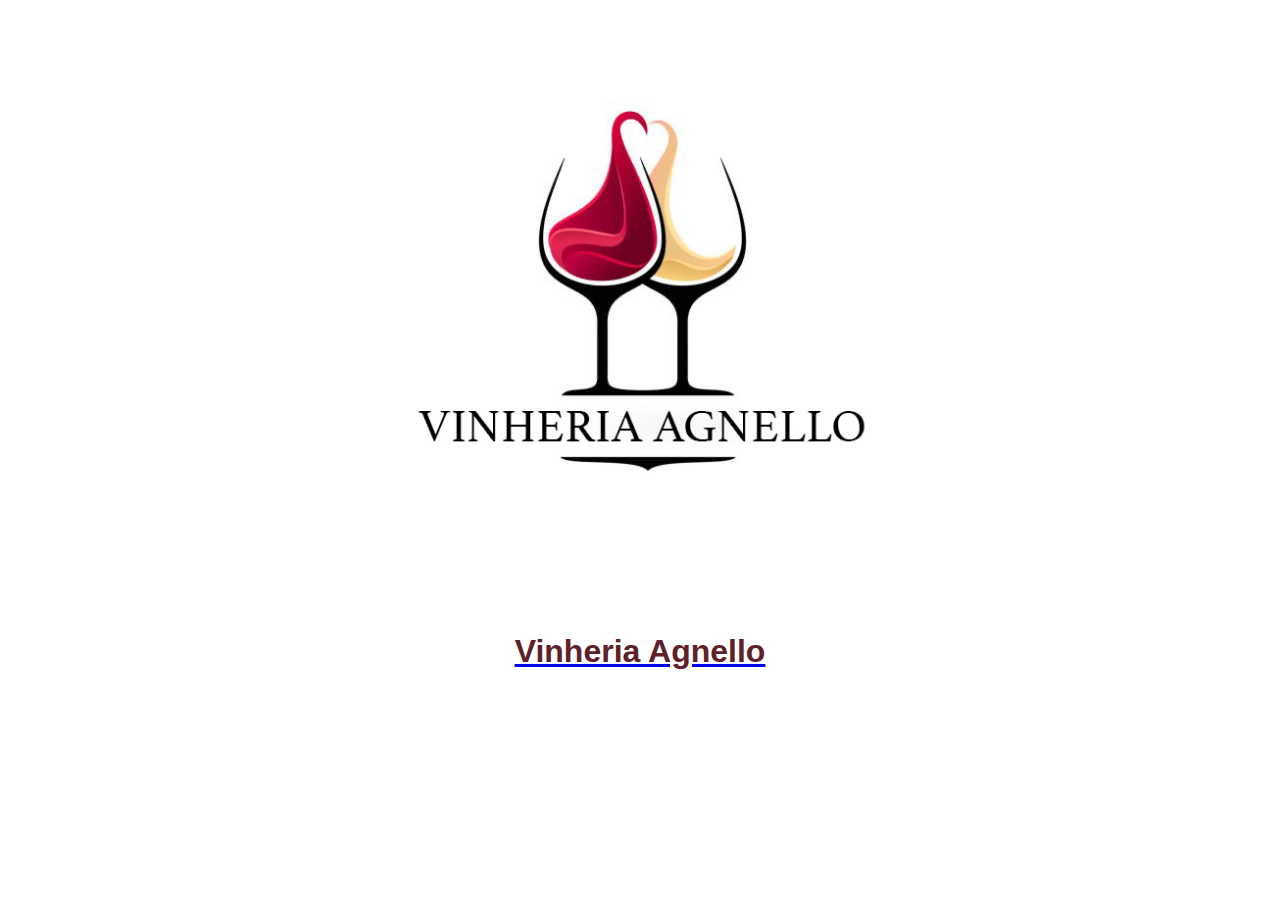
<file: projeto/src/Index.html>
<!DOCTYPE html>
<html lang="pt-br">
<head>
    <meta charset="UTF-8">
    <meta http-equiv="X-UA-Compatible" content="IE=edge">
    <meta name="viewport" content="width=device-width, initial-scale=1.0">
    <title>Index</title>
</head>
<body>
    <div>
        <center>
            <a href="./pages/paginaPrincipal.html"><img src="./imagens/logo.jpg" width="600px" height="600px"></a>
            <h1><a href="./pages/paginaPrincipal.html"><font color="#5e2129" face = "helvetica">Vinheria Agnello</font></a></h1>
        </center> 
    </div>  
</body>
</html>
</file>
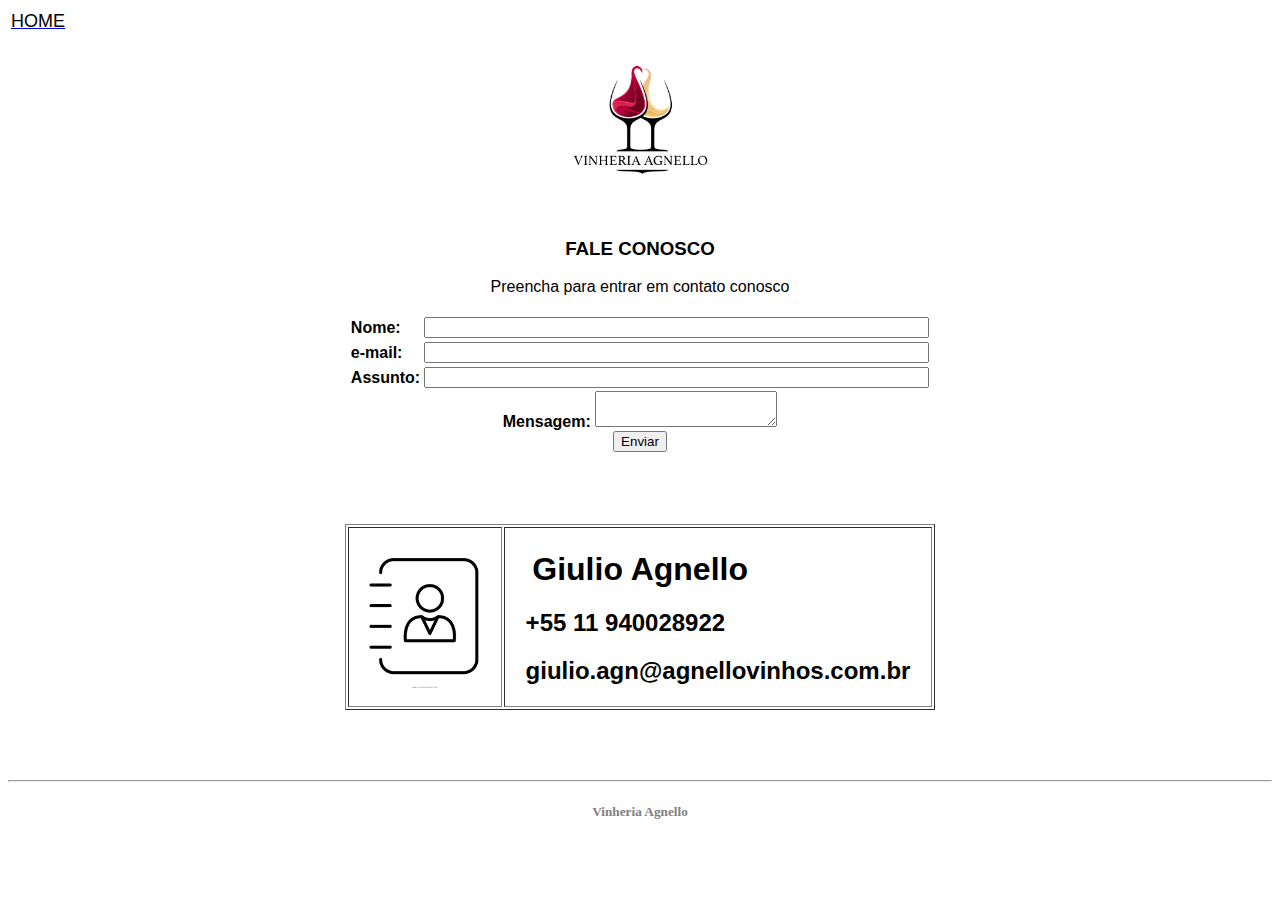
<file: projeto/src/pages/contato.html>
<!DOCTYPE html>
<html lang="pr-br">
<head>
    <meta charset="UTF-8">
    <meta http-equiv="X-UA-Compatible" content="IE=edge">
    <meta name="viewport" content="width=device-width, initial-scale=1.0">
    <title>Contato</title>
</head>
<body>
    
    <table>
        <tr>
            <td><a href="paginaPrincipal.html"><font size="4" color="#000" face="helvetica">HOME</font></a></td>
        </tr>
    </table>

    <header>
        <center>
            <img src="../imagens/logo.jpg" width="180px" height="180px">
        </center> 
    </header>

<center>
    <font face = helvetica>
    <table>
         <h3>FALE CONOSCO</h3>
         Preencha para entrar em contato conosco
    <br>    
        <tr>
             <br><td><b>Nome:</b></td>
             <td><input type="text" name="Nome" size="60"></td>
        </tr>
        <tr>
             <td><b>e-mail:</b></td>
             <td><input type="text" name="e-mail" size="60"></td>
        </tr>
        <tr>
             <td><b>Assunto:</b></td>
             <td><input type="text" name="Assunto" size="60"></td>
        </tr>     
    </table>
       <label><b>Mensagem:</b></label>
       <textarea></textarea>
       <br><button>Enviar</button>
</font>
</center>

<br>
<br>
<br>
<br>

<center>
    <div>
        <table border="1">
            <tr>
                <td>
                    <img src="../imagens/contato.jpeg" width="150px" height="150px">
                </td>
                <td>
                <font face = helvetica>
                    <h1>&nbsp&nbsp&nbspGiulio Agnello</h1>
                    <h2 color="red">&nbsp&nbsp&nbsp+55 11 940028922</h2>
                    <h2>&nbsp&nbsp&nbspgiulio.agn@agnellovinhos.com.br&nbsp&nbsp&nbsp</h2>
                </font>
                </td>
            </tr>
        </table>
    </div>
</center>

    <footer>
        <center>
            <br>
            <br>
            <br>
            <p>
                <hr>
               <h5> <p><font color="grey" face="athelas">Vinheria Agnello</font></p> </h5>
            </p>
        </center>
    </footer>
</body>
</html>
</file>
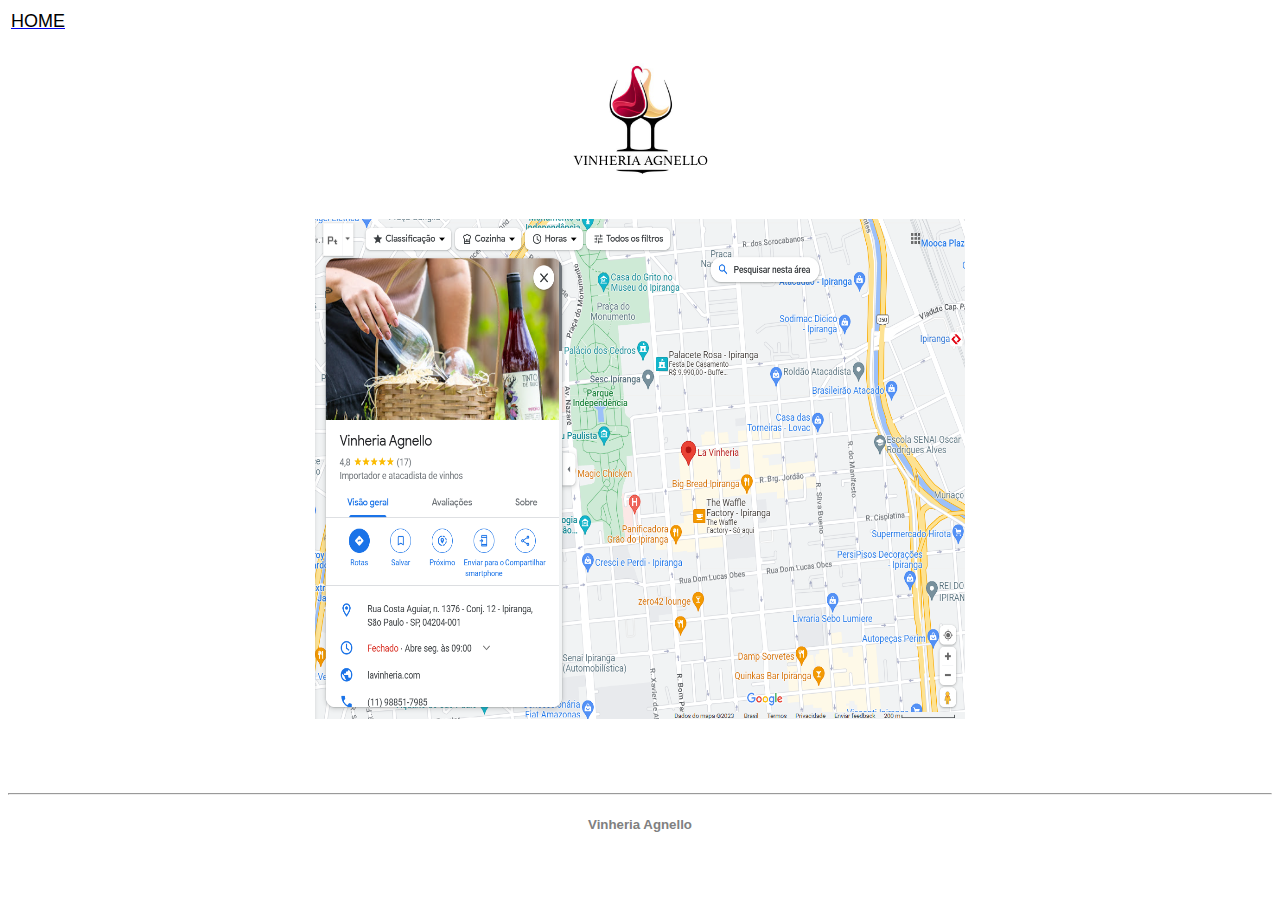
<file: projeto/src/pages/endereco.html>
<!DOCTYPE html>
<html lang="pr-br">
<head>
    <meta charset="UTF-8">
    <meta http-equiv="X-UA-Compatible" content="IE=edge">
    <meta name="viewport" content="width=device-width, initial-scale=1.0">
    <title>Endereco</title>
</head>
<body>
    
    <table>
        <tr>
            <td><a href="paginaPrincipal.html"><font size="4" color="#000" face="helvetica">HOME</font></a></td>
        </tr>
    </table>

    <header>
        <center>
            <img src="../imagens/logo.jpg" width="180px" height="180px">
        </center> 
    </header>
<center>
    <div>
        <img src="../imagens/Endereco.png" width="650px" height="500px">
    </div>
</center>

    <footer>
        <center>
            <br>
            <br>
            <br>
            <p>
                <hr>
               <h5> <p><font color="grey" face="helvetica">Vinheria Agnello</font></p> </h5>
            </p>
        </center>
    </footer>
</body>
</html>
</file>
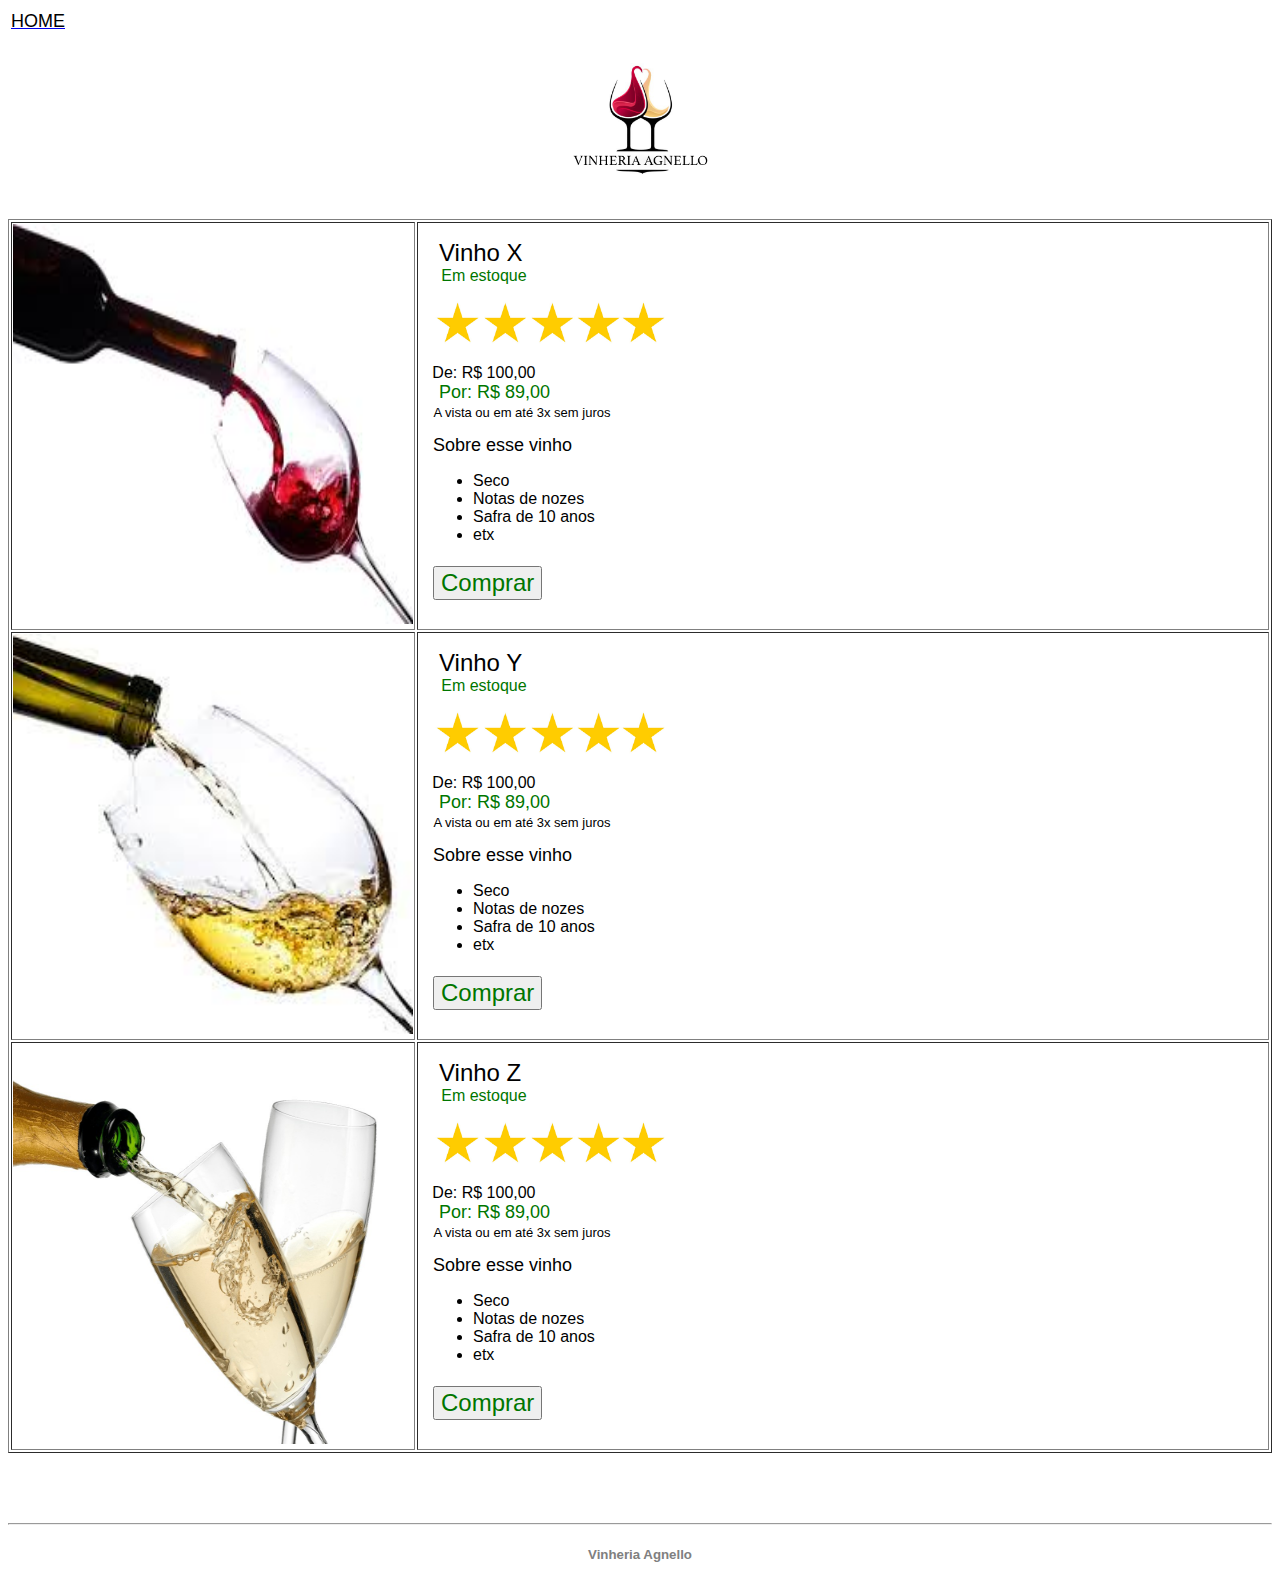
<file: projeto/src/pages/lojaVirtual.html>
<!DOCTYPE html>
<html lang="pr-br">
<head>
    <meta charset="UTF-8">
    <meta http-equiv="X-UA-Compatible" content="IE=edge">
    <meta name="viewport" content="width=device-width, initial-scale=1.0">
    <title>Loja</title>
</head>
<body>
    
    <table>
        <tr>
            <td><a href="paginaPrincipal.html"><font size="4" color="#000" face="helvetica">HOME</font></a></td>
        </tr>
    </table>

    <header>
        <center>
            <img src="../imagens/logo.jpg" width="180px" height="180px">
        </center> 
    </header>
    <center>
        <table border="1" width="100%">
            <tr>
                <td width="400px">
                    <center>
                        <img src="../imagens/tinto.jpeg" width="400px" height="400px">
                    </center>
                </td>
                <td>
                        <font size="5" color="#000" face="helvetica">&nbsp&nbsp&nbspVinho X</font>
                        <br>
                        <font size="3" color="#007600" face="helvetica">&nbsp&nbsp&nbsp&nbsp&nbspEm estoque</font>
                        <br>
                        <img src="../imagens/startsRating.jpeg" height="75px">
                        <br>
                        <font size="3" color="#00000" face="helvetica">&nbsp&nbsp&nbspDe: R$ 100,00</font>
                        <br>
                        <font size="4" color="#007600" face="helvetica">&nbsp&nbsp&nbsp&nbspPor: R$ 89,00</font>
                        <br>
                        <font size="2" color="#00000" face="helvetica">&nbsp&nbsp&nbsp&nbspA vista ou em até 3x sem juros</font>
                        <br>
                        <table border="10" bordercolor="white">
                            <tr>
                                <td>
                                    <font size="4" color="#00000" face="helvetica">Sobre esse vinho</font>
                                    <ul>
                                        <li>
                                            <font size="3" color="#00000" face="helvetica">Seco</font>
                                        </li>
                                        <li>
                                            <font size="3" color="#00000" face="helvetica">Notas de nozes</font>
                                        </li>
                                        <li>
                                            <font size="3" color="#00000" face="helvetica">Safra de 10 anos</font>
                                        </li>
                                        <li>
                                            <font size="3" color="#00000" face="helvetica">etx</font>
                                        </li>
                                    </ul>
                                </td>
                            </tr>
                            <tr>
                                <td>
                                    <button>
                                        <font size="5" color="#007600" face="helvetica">Comprar</font>
                                    </button>
                                </td>
                            </tr>
                        </table>
                </td>
            </tr>
            <tr>
                <td width="400px">
                    <center>
                        <img src="../imagens/brancos.jpeg" width="400px" height="400px">
                    </center>
                </td>
                <td>
                        <font size="5" color="#000" face="helvetica">&nbsp&nbsp&nbspVinho Y</font>
                        <br>
                        <font size="3" color="#007600" face="helvetica">&nbsp&nbsp&nbsp&nbsp&nbspEm estoque</font>
                        <br>
                        <img src="../imagens/startsRating.jpeg" height="75px">
                        <br>
                        <font size="3" color="#00000" face="helvetica">&nbsp&nbsp&nbspDe: R$ 100,00</font>
                        <br>
                        <font size="4" color="#007600" face="helvetica">&nbsp&nbsp&nbsp&nbspPor: R$ 89,00</font>
                        <br>
                        <font size="2" color="#00000" face="helvetica">&nbsp&nbsp&nbsp&nbspA vista ou em até 3x sem juros</font>
                        <br>
                        <table border="10" bordercolor="white">
                            <tr>
                                <td>
                                    <font size="4" color="#00000" face="helvetica">Sobre esse vinho</font>
                                    <ul>
                                        <li>
                                            <font size="3" color="#00000" face="helvetica">Seco</font>
                                        </li>
                                        <li>
                                            <font size="3" color="#00000" face="helvetica">Notas de nozes</font>
                                        </li>
                                        <li>
                                            <font size="3" color="#00000" face="helvetica">Safra de 10 anos</font>
                                        </li>
                                        <li>
                                            <font size="3" color="#00000" face="helvetica">etx</font>
                                        </li>
                                    </ul>
                                </td>
                            </tr>
                            <tr>
                                <td>
                                    <button>
                                        <font size="5" color="#007600" face="helvetica">Comprar</font>
                                    </button>
                                </td>
                            </tr>
                        </table>
                </td>
            </tr>
            <tr>
                <td width="400px">
                    <center>
                        <img src="../imagens/espumantes.jpg" width="400px" height="400px">
                    </center>
                </td>
                <td>
                        <font size="5" color="#000" face="helvetica">&nbsp&nbsp&nbspVinho Z</font>
                        <br>
                        <font size="3" color="#007600" face="helvetica">&nbsp&nbsp&nbsp&nbsp&nbspEm estoque</font>
                        <br>
                        <img src="../imagens/startsRating.jpeg" height="75px">
                        <br>
                        <font size="3" color="#00000" face="helvetica">&nbsp&nbsp&nbspDe: R$ 100,00</font>
                        <br>
                        <font size="4" color="#007600" face="helvetica">&nbsp&nbsp&nbsp&nbspPor: R$ 89,00</font>
                        <br>
                        <font size="2" color="#00000" face="helvetica">&nbsp&nbsp&nbsp&nbspA vista ou em até 3x sem juros</font>
                        <br>
                        <table border="10" bordercolor="white">
                            <tr>
                                <td>
                                    <font size="4" color="#00000" face="helvetica">Sobre esse vinho</font>
                                    <ul>
                                        <li>
                                            <font size="3" color="#00000" face="helvetica">Seco</font>
                                        </li>
                                        <li>
                                            <font size="3" color="#00000" face="helvetica">Notas de nozes</font>
                                        </li>
                                        <li>
                                            <font size="3" color="#00000" face="helvetica">Safra de 10 anos</font>
                                        </li>
                                        <li>
                                            <font size="3" color="#00000" face="helvetica">etx</font>
                                        </li>
                                    </ul>
                                </td>
                            </tr>
                            <tr>
                                <td>
                                    <button>
                                        <font size="5" color="#007600" face="helvetica">Comprar</font>
                                    </button>
                                </td>
                            </tr>
                        </table>
                </td>
            </tr>
        </table>
    </center>


    <footer>
        <center>
            <br>
            <br>
            <br>
            <p>
                <hr>
               <h5> <p><font color="grey" face="helvetica">Vinheria Agnello</font></p> </h5>
            </p>
        </center>
    </footer>
</body>
</html>
</file>
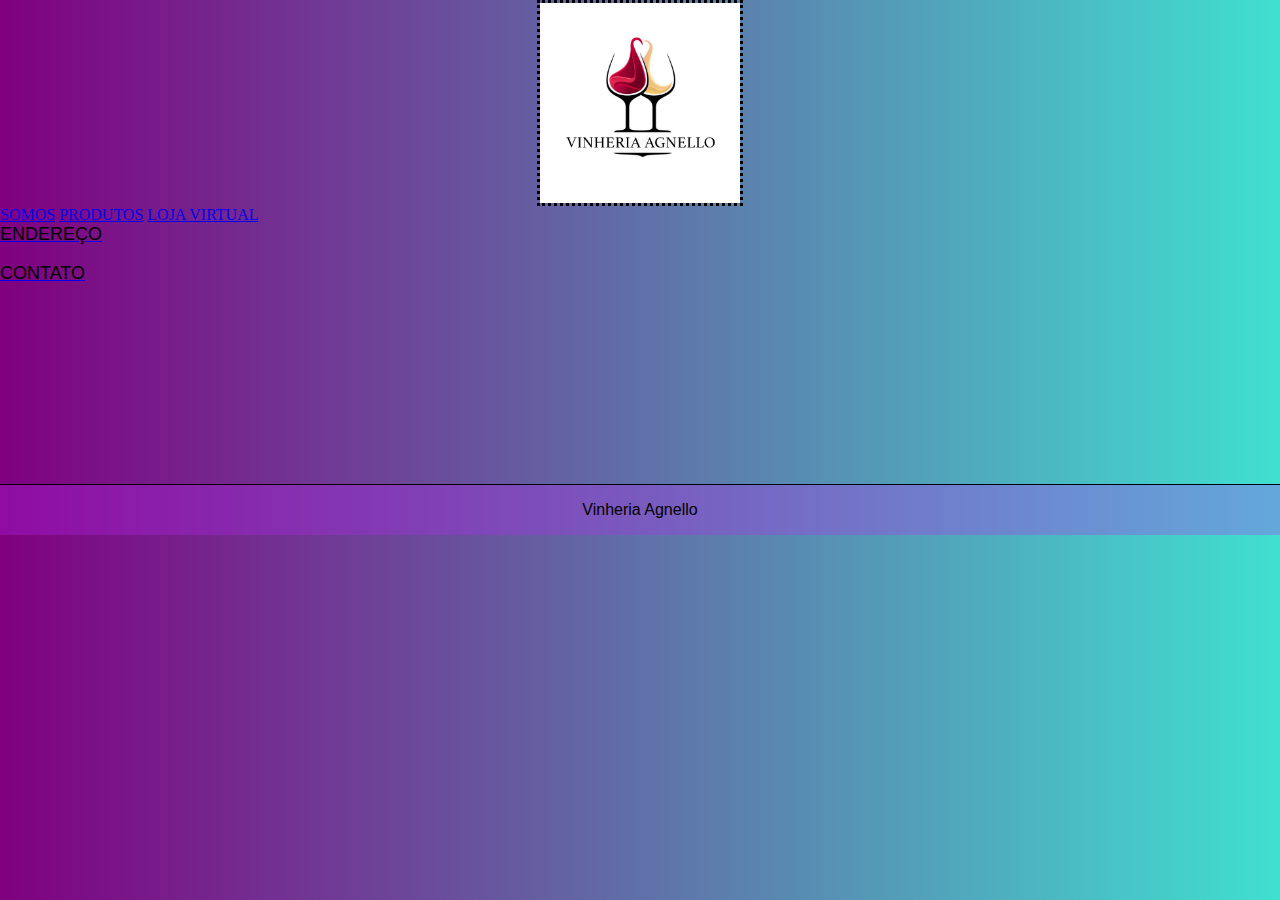
<file: projeto/src/pages/paginaPrincipal.html>
<!DOCTYPE html>
<html lang="pt-br">
<head>
    <meta charset="UTF-8">
    <meta http-equiv="X-UA-Compatible" content="IE=edge">
    <meta name="viewport" content="width=device-width, initial-scale=1.0">
    <title>Página Principal</title>
    <link rel="stylesheet" href="../css/style.css">
</head>
<body>
    <header>
        <div class="fotoLogo">
            <img src="../imagens/logo.jpg" width="200px" height="200px">
        </div>
    </header>
   
        <div class="menu">
            <tr>
                <td><a href="quemSomos.html">SOMOS</a></td>
            </tr>
            <tr>
            <td><a href="produtos.html">PRODUTOS</a></td>
        </tr>
            </tr>
            <tr>
                <td><a href="lojaVirtual.html">LOJA VIRTUAL</a></td>
            </tr>
            <tr>
                <td><a href="endereco.html" target="_blank"><br><font size="4" color="#000" face="helvetica">ENDEREÇO</font></br></a></td>
            </tr>
            <tr>
                <td><a href="contato.html"></br><font size="4" color="#000" face="helvetica">CONTATO</font></br></a></td>
            </tr>
        </div>

    <footer>
            <p>
               <p>Vinheria Agnello</p>
            </p>
    </footer>
</body>
</html>
</file>
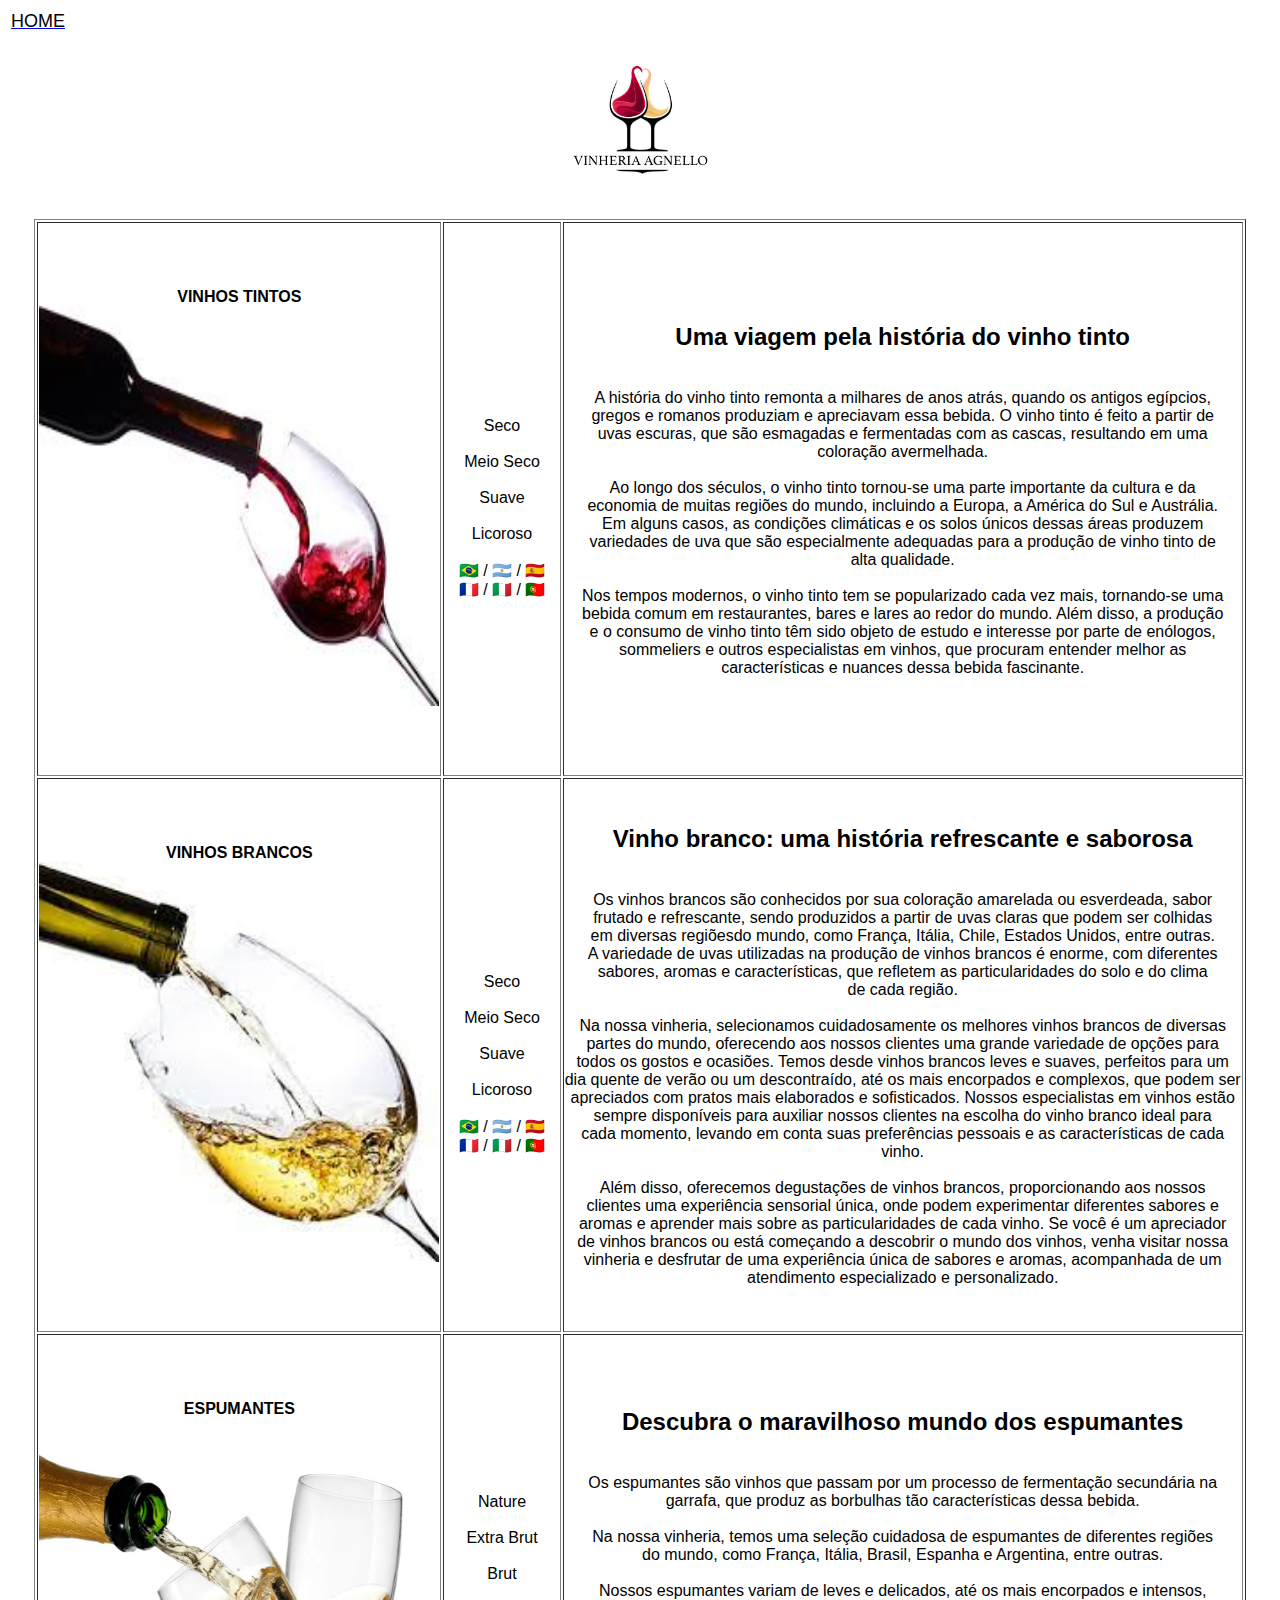
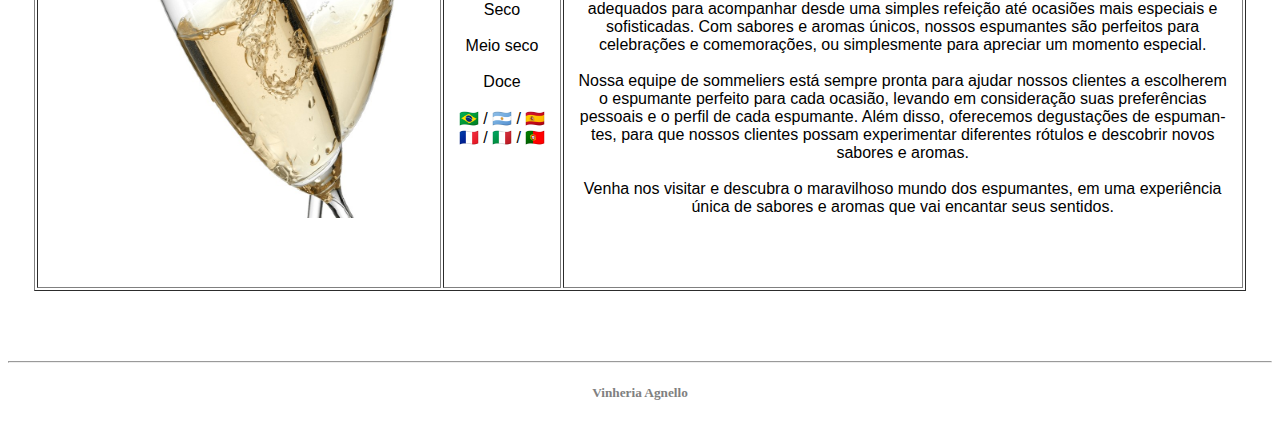
<file: projeto/src/pages/produtos.html>
<!DOCTYPE html>
<html lang="pr-br">
<head>
    <meta charset="UTF-8">
    <meta http-equiv="X-UA-Compatible" content="IE=edge">
    <meta name="viewport" content="width=device-width, initial-scale=1.0">
    <title>Produtos</title>
</head>
<body>
    
    <table>
        <tr>
            <td><a href="paginaPrincipal.html"><font size="4" color="#000" face="helvetica">HOME</font></a></td>
        </tr>
    </table>

    <header>
        <center>
            <img src="../imagens/logo.jpg" width="180px" height="180px">
        </center> 
    </header>
    <center>
        <table border="1">
            <tr>
                <td height="550px">
                    <center>
                        <font face="helvetica"><b>VINHOS TINTOS</b></font>
                    </center>
                    <img src="../imagens/tinto.jpeg" width="400px" height="400px">
                </td>
                <td>
                <center>
                    <font face="helvetica">
                    <br>Seco
                    <br>
                    <br>Meio Seco
                    <br>
                    <br>Suave
                    <br>
                    <br>Licoroso
                    <br>
                    <br>&nbsp&nbsp&nbsp&#127463;&#127479; / 🇦🇷 / 🇪🇸&nbsp&nbsp&nbsp
                    <br>&nbsp&nbsp&nbsp🇫🇷 / 🇮🇹 / 🇵🇹&nbsp&nbsp&nbsp
                    </font>
                </center>
                </td>

                <td>
                    <center>
                        <font face="helvetica">
                        
                        <h2>Uma viagem pela história do vinho tinto</h2>
                        <br>A história do vinho tinto remonta a milhares de anos atrás, quando os antigos egípcios,
                        <br>gregos e romanos produziam e apreciavam essa bebida. O vinho tinto é feito a partir de
                        <br>uvas escuras, que são esmagadas e fermentadas com as cascas, resultando em uma 
                        <br>coloração avermelhada.
                        <br>
                        <br>Ao longo dos séculos, o vinho tinto tornou-se uma parte importante da cultura e da
                        <br>economia de muitas regiões do mundo, incluindo a Europa, a América do Sul e Austrália.  
                        <br>Em alguns casos, as condições climáticas e os solos únicos dessas áreas produzem 
                        <br>variedades de uva que são especialmente adequadas para a produção de vinho tinto de
                        <br>alta qualidade.
                        <br>
                        <br>Nos tempos modernos, o vinho tinto tem se popularizado cada vez mais, tornando-se uma
                        <br>bebida comum em restaurantes, bares e lares ao redor do mundo. Além disso, a produção
                        <br>e o consumo de vinho tinto têm sido objeto de estudo e interesse por parte de enólogos,
                        <br>sommeliers e outros especialistas em vinhos, que procuram entender melhor as 
                        <br>características e nuances dessa bebida fascinante.
                        <br>
                        <br>
                        </font>
                    </center>
                        


                        
                </td>
            </tr>
            <tr>
                <td height="550px">
                    <center>
                        <font face="helvetica"><b>VINHOS BRANCOS</b></font>
                    </center>
                    <img src="../imagens/brancos.jpeg" width="400px" height="400px">
                </td>
                <td>
                    <center>
                        <font face="helvetica">
                        <br>Seco
                        <br>
                        <br>Meio Seco
                        <br>
                        <br>Suave
                        <br>
                        <br>Licoroso
                        <br>
                        <br>&nbsp&nbsp&nbsp&#127463;&#127479; / 🇦🇷 / 🇪🇸&nbsp&nbsp&nbsp
                        <br>&nbsp&nbsp&nbsp🇫🇷 / 🇮🇹 / 🇵🇹&nbsp&nbsp&nbsp
                        </font>
                    </center>
                </td>

                <td>
                    <center>
                        <font face="helvetica">
                        <h2>Vinho branco: uma história refrescante e saborosa</h2>
                        <br>Os vinhos brancos são conhecidos por sua coloração amarelada ou esverdeada, sabor 
                        <br>frutado e refrescante, sendo produzidos a partir de uvas claras que podem ser colhidas 
                        <br>em diversas regiõesdo mundo, como França, Itália, Chile, Estados Unidos, entre outras. 
                        <br>A variedade de uvas utilizadas na produção de vinhos brancos é enorme, com diferentes 
                        <br>sabores, aromas e características, que refletem as particularidades do solo e do clima 
                        <br>de cada região.
                        <br>
                        <br>Na nossa vinheria, selecionamos cuidadosamente os melhores vinhos brancos de diversas 
                        <br>partes do mundo, oferecendo aos nossos clientes uma grande variedade de opções para
                        <br>todos os gostos e ocasiões. Temos desde vinhos brancos leves e suaves, perfeitos para um 
                        <br>dia quente de verão ou um descontraído, até os mais encorpados e complexos, que podem ser 
                        <br>apreciados com pratos mais elaborados e sofisticados. Nossos especialistas em vinhos estão
                        <br>sempre disponíveis para auxiliar nossos clientes na escolha do vinho branco ideal para
                        <br>cada momento, levando em conta suas preferências pessoais e as características de cada 
                        <br>vinho.
                        <br>
                        <br>Além disso, oferecemos degustações de vinhos brancos, proporcionando aos nossos 
                        <br>clientes uma experiência sensorial única, onde podem experimentar diferentes sabores e
                        <br>aromas e aprender mais sobre as particularidades de cada vinho. Se você é um apreciador
                        <br>de vinhos brancos ou está começando a descobrir o mundo dos vinhos, venha visitar nossa
                        <br>vinheria e desfrutar de uma experiência única de sabores e aromas, acompanhada de um
                        <br>atendimento especializado e personalizado.
                        <br>&nbsp&nbsp&nbsp
                        </font>
                    </center>
                        


                        
                </td>
            </tr>
            <tr>
                <td height="550px">
                    <center>
                        <font face="helvetica"><b>ESPUMANTES</b></font>
                    </center>
                    <img src="../imagens/espumantes.jpg" width="400px" height="400px">
                </td>
                <td>
                    <center>
                        <font face="helvetica">
                        <br>Nature
                        <br>
                        <br>Extra Brut
                        <br>
                        <br>Brut
                        <br>
                        <br>Seco
                        <br>
                        <br>Meio seco
                        <br>
                        <br>Doce
                        <br>
                        <br>&nbsp&nbsp&nbsp&#127463;&#127479; / 🇦🇷 / 🇪🇸&nbsp&nbsp&nbsp
                        <br>&nbsp&nbsp&nbsp🇫🇷 / 🇮🇹 / 🇵🇹&nbsp&nbsp&nbsp
                        </font>
                    </center>  
                </td>

                <td>
                    <center>
                        <font face="helvetica">
                        <h2>Descubra o maravilhoso mundo dos espumantes</h2>
                        <br>Os espumantes são vinhos que passam por um processo de fermentação secundária na 
                        <br>garrafa, que produz as borbulhas tão características dessa bebida.
                        <br>
                        <br>Na nossa vinheria, temos uma seleção cuidadosa de espumantes de diferentes regiões  
                        <br>do mundo, como França, Itália, Brasil, Espanha e Argentina, entre outras.
                        <br>
                        <br>Nossos espumantes variam de leves e delicados, até os mais encorpados e intensos, 
                        <br>adequados para acompanhar desde uma simples refeição até ocasiões mais especiais e 
                        <br>sofisticadas. Com sabores e aromas únicos, nossos espumantes são perfeitos para 
                        <br>celebrações e comemorações, ou simplesmente para apreciar um momento especial.
                        <br>
                        <br>Nossa equipe de sommeliers está sempre pronta para ajudar nossos clientes a escolherem 
                        <br>o espumante perfeito para cada ocasião, levando em consideração suas preferências 
                        <br>pessoais e o perfil de cada espumante. Além disso, oferecemos degustações de espuman- 
                        <br>tes, para que nossos clientes possam experimentar diferentes rótulos e descobrir novos 
                        <br>sabores e aromas.
                        <br>
                        <br>Venha nos visitar e descubra o maravilhoso mundo dos espumantes, em uma experiência 
                        <br>única de sabores e aromas que vai encantar seus sentidos.
                        <br>
                        <br>
                        </div>
                        </font>
                    </center>  
                </td>
            </tr>
                </td>

         
        </table>
    </center>


    <footer>
        <center>
            <br>
            <br>
            <br>
            <p>
                <hr>
               <h5> <p><font color="grey" face="athelas">Vinheria Agnello</font></p> </h5>
            </p>
        </center>
    </footer>
</body>
</html>
</file>
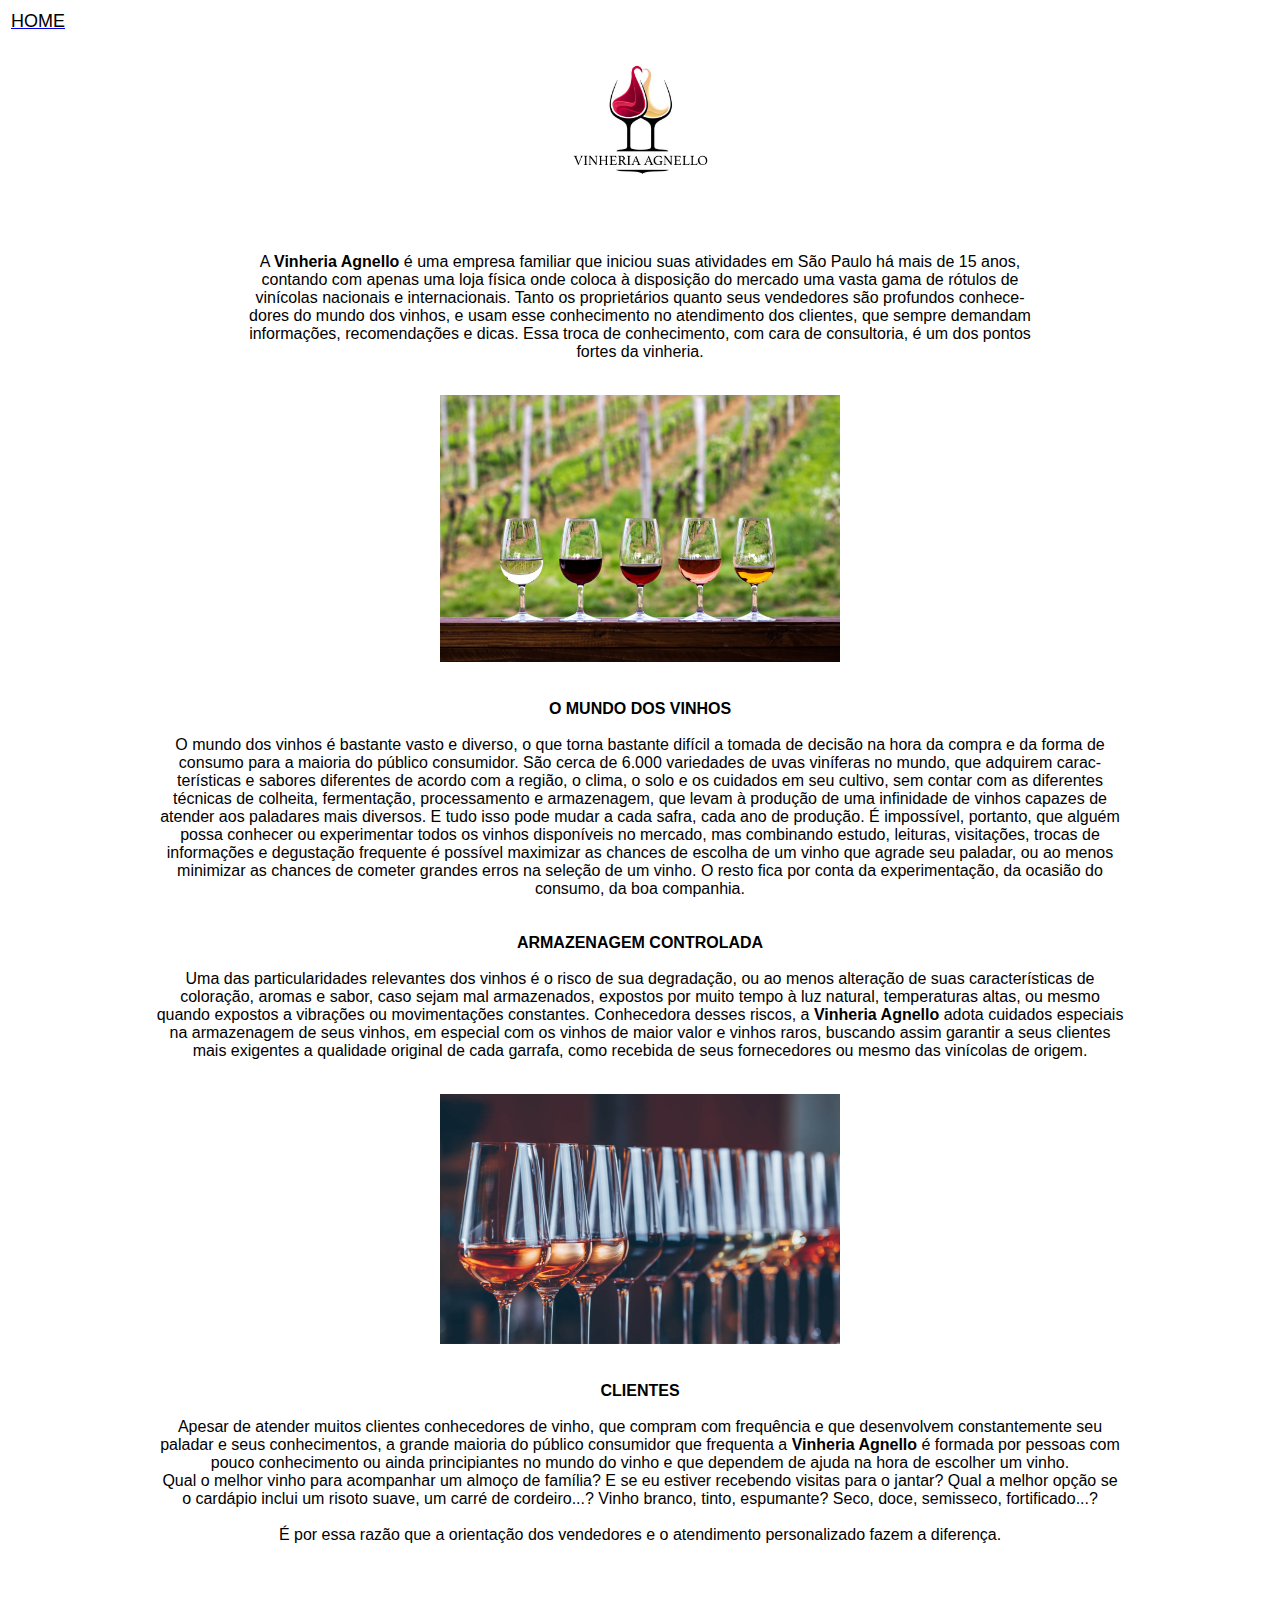
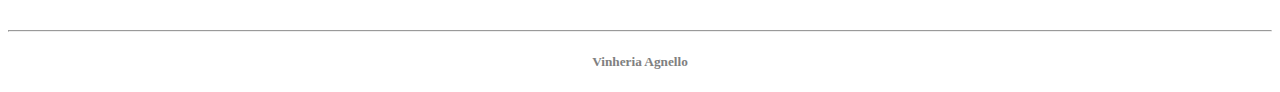
<file: projeto/src/pages/quemSomos.html>
<!DOCTYPE html>
<html lang="pr-br">
<head>
    <meta charset="UTF-8">
    <meta http-equiv="X-UA-Compatible" content="IE=edge">
    <meta name="viewport" content="width=device-width, initial-scale=1.0">
    <title>Quem Somos</title>
</head>
<body>
    <header>
    <table>
        <tr>
            <td><a href="paginaPrincipal.html"><font size="4" color="#000" face="helvetica">HOME</font></a></td>
        </tr>
    </table>
    </header>
    <center>
        <img src="../imagens/logo.jpg" width="180px" height="180px">
        <p> <font face="helvetica">
            
            <br>A <b>Vinheria Agnello</b> é uma empresa familiar que iniciou suas atividades em São Paulo há mais de 15 anos, 
            <br>contando com apenas uma loja física onde coloca à disposição do mercado uma vasta gama de rótulos de
            <br>vinícolas nacionais e internacionais. Tanto os proprietários quanto seus vendedores são profundos conhece- 
            <br>dores do mundo dos vinhos, e usam esse conhecimento no atendimento dos clientes, que sempre demandam
            <br>informações, recomendações e dicas. Essa troca de conhecimento, com cara de consultoria, é um dos pontos
            <br>fortes da vinheria.</font>
        </p>
            <br>
        <img src="../imagens/vinhosDiversos.jpg" width="400px" heigh="600">
        <p><font face="helvetica">
            <br><b>O MUNDO DOS VINHOS</b>
            <br>
            <br>O mundo dos vinhos é bastante vasto e diverso, o que torna bastante difícil a tomada de decisão na hora da compra e da forma de
            <br>consumo para a maioria do público consumidor. São cerca de 6.000 variedades de uvas viníferas no mundo, que adquirem carac- 
            <br>terísticas e sabores diferentes de acordo com a região, o clima, o solo e os cuidados em seu cultivo, sem contar com as diferentes
            <br>técnicas de colheita, fermentação, processamento e armazenagem, que levam à produção de uma infinidade de vinhos capazes de
            <br>atender aos paladares mais diversos. E tudo isso pode mudar a cada safra, cada ano de produção. É impossível, portanto, que alguém 
            <br>possa conhecer ou experimentar todos os vinhos disponíveis no mercado, mas combinando estudo, leituras, visitações, trocas de 
            <br>informações e degustação frequente é possível maximizar as chances de escolha de um vinho que agrade seu paladar, ou ao menos
            <br>minimizar as chances de cometer grandes erros na seleção de um vinho. O resto fica por conta da experimentação, da ocasião do
            <br>consumo, da boa companhia. 
            <br>
            <br>
            <br><b>ARMAZENAGEM CONTROLADA</b>
            <br>
            <br>Uma das particularidades relevantes dos vinhos é o risco de sua degradação, ou ao menos alteração de suas características de 
            <br>coloração, aromas e sabor, caso sejam mal armazenados, expostos por muito tempo à luz natural, temperaturas altas, ou mesmo 
            <br>quando expostos a vibrações ou movimentações constantes. Conhecedora desses riscos, a <b>Vinheria Agnello</b> adota cuidados especiais
            <br>na armazenagem de seus vinhos, em especial com os vinhos de maior valor e vinhos raros, buscando assim garantir a seus clientes
            <br>mais exigentes a qualidade original de cada garrafa, como recebida de seus fornecedores ou mesmo das vinícolas de origem. </font>
        </p>
            <br>
        <img src="../imagens/fotoProfissionalVinhos.jpg" width="400px" height="250px">

        <p><font face="helvetica">
            <br><b>CLIENTES</b>
            <br>
            <br>Apesar de atender muitos clientes conhecedores de vinho, que compram com frequência e que desenvolvem constantemente seu 
            <br>paladar e seus conhecimentos, a grande maioria do público consumidor que frequenta a <b>Vinheria Agnello</b> é formada por pessoas com
            <br>pouco conhecimento ou ainda principiantes no mundo do vinho e que dependem de ajuda na hora de escolher um vinho.
            <br>Qual o melhor vinho para acompanhar um almoço de família? E se eu estiver recebendo visitas para o jantar? Qual a melhor opção se
            <br>o cardápio inclui um risoto suave, um carré de cordeiro...? Vinho branco, tinto, espumante? Seco, doce, semisseco, fortificado...?                   
            <br>
            <br>É por essa razão que a orientação dos vendedores e o atendimento personalizado fazem a diferença.</font>
        </p>
    </center>

    <footer>
        <center>
            <br>
            <br>
            <br>
            <p>
                <hr>
               <h5> <p><font color="grey" face="athelas">Vinheria Agnello</font></p> </h5>
            </p>
        </center>
    </footer>
</body>
</html>
</file>
<file: projeto/src/css/style.css>
.fotoLogo{
    display: flex;
    align-items: center;
    justify-content: center;
}

.fotoLogo > img {
    border: dotted black 3px;
}

body{
    background-image: linear-gradient(to right, purple, turquoise);
    display: flex;
    flex-direction: column;
    min-height: 100%;
    margin: 0;
}

footer {
    background-color: rgba(181, 39, 245, 0.3);
    border-top: solid black 1px;
    width: 100%;
    height: 100%;
    margin-top: 200px;
    display: flex;
    align-items: center;
    justify-content: center;
}

footer > p {
    font-family: Arial, Helvetica, sans-serif;
    color: black;
}
</file>
